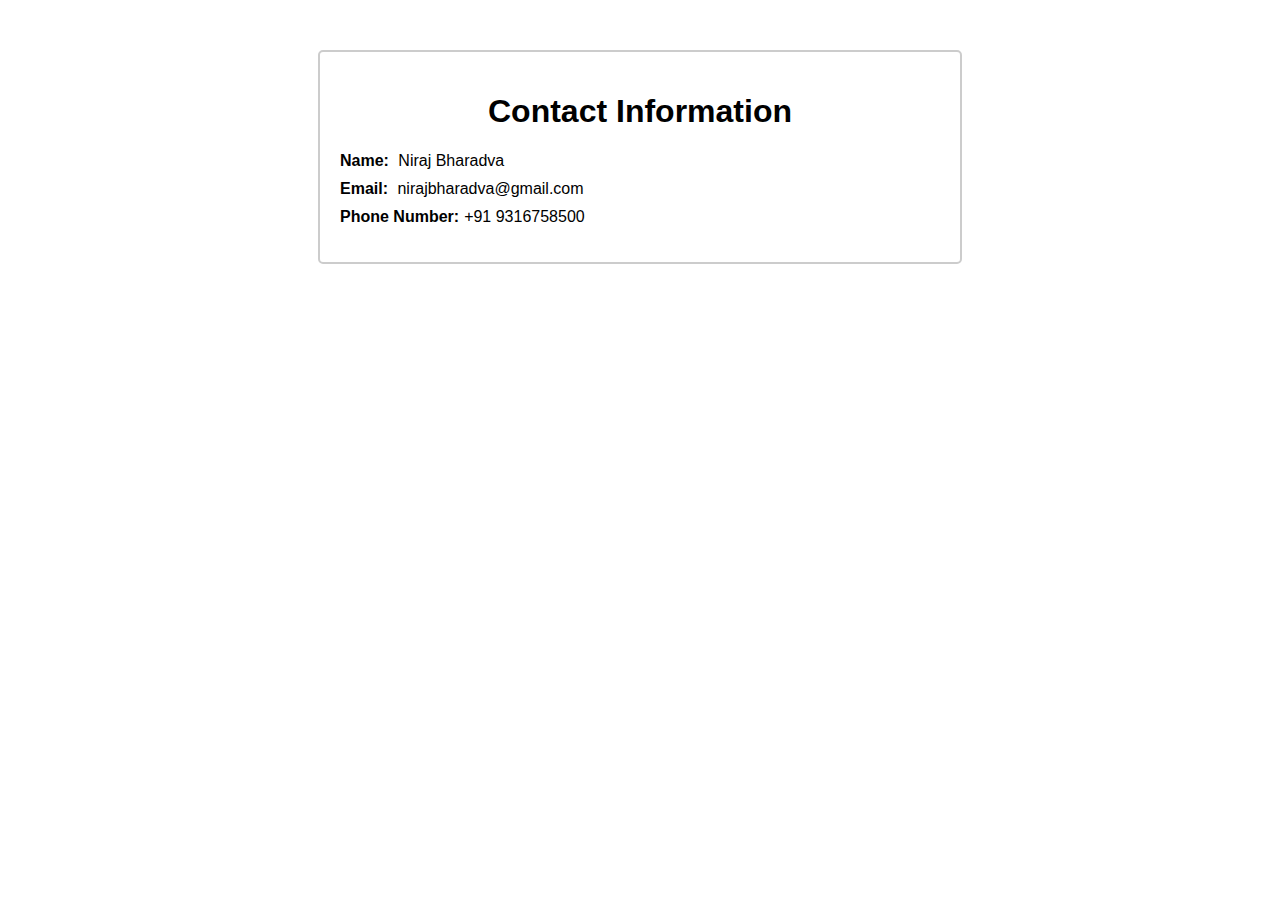
<file: contact.html>
<!DOCTYPE html>
<html lang="en">
<head>
  <meta charset="UTF-8">
  <meta name="viewport" content="width=device-width, initial-scale=1.0">
  <title>Contact Information</title>
  <style>
    body {
      font-family: Arial, sans-serif;
      margin: 0;
      padding: 0;
    }

    .container {
      max-width: 600px;
      margin: 50px auto;
      padding: 20px;
      border: 2px solid #ccc;
      border-radius: 5px;
    }

    h1 {
      text-align: center;
    }

    .contact-list {
      list-style-type: none;
      padding: 0;
    }

    .contact-list li {
      margin-bottom: 10px;
    }

    .contact-list li strong {
      font-weight: bold;
      margin-right: 5px;
    }
  </style>
</head>
<body>
  <div class="container">
    <h1>Contact Information</h1>
    <ul class="contact-list">
      <li><strong>Name:</strong> Niraj Bharadva</li>
      <li><strong>Email:</strong> nirajbharadva@gmail.com</li>
      <li><strong>Phone Number:</strong>+91 9316758500</li>
    </ul>
  </div>
</body>
</html>
</file>
